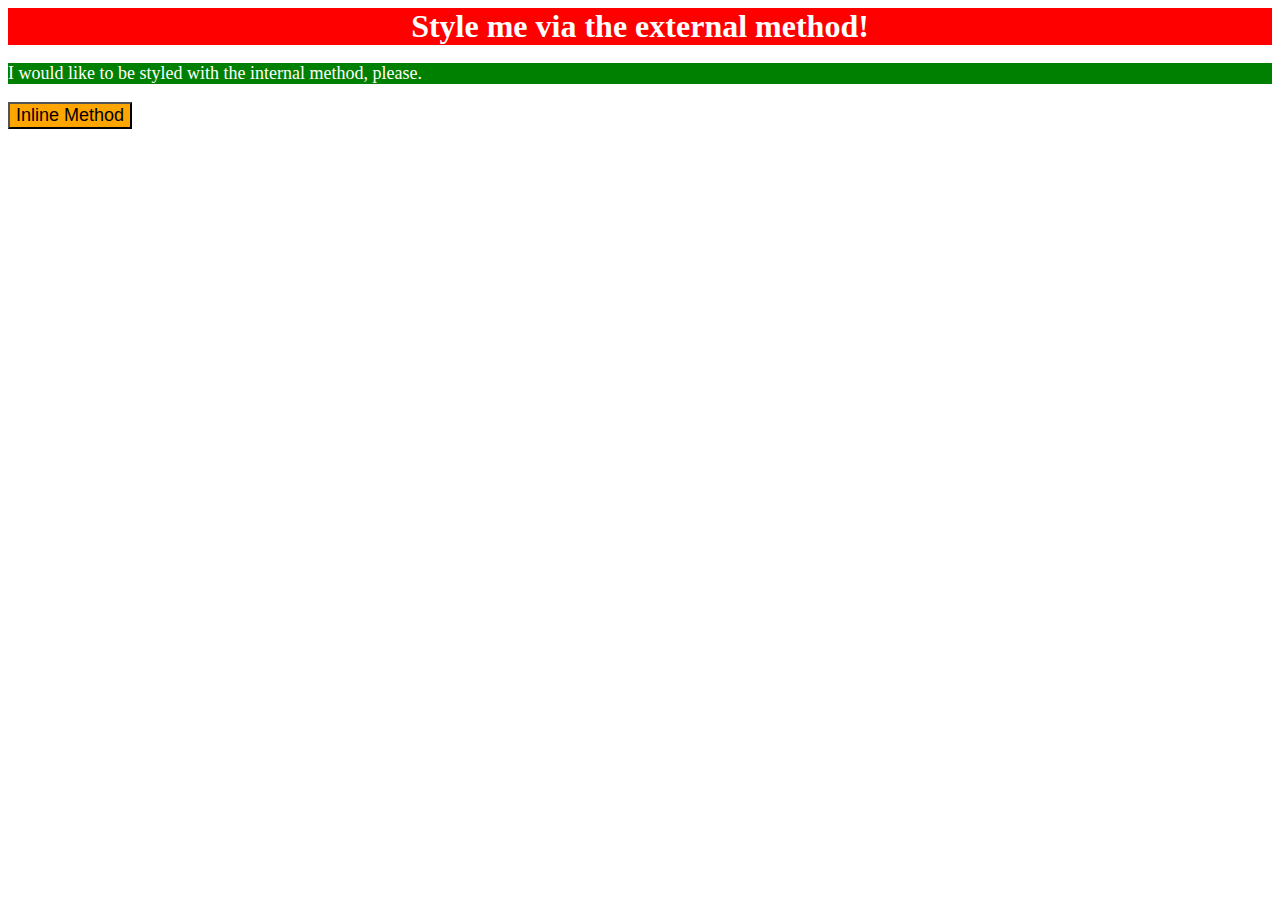
<file: foundations/intro-to-css/01-css-methods/index.html>
<!DOCTYPE html>
<html lang="en">
  <head>
    <link rel="stylesheet" href="styles.css">
    <meta charset="UTF-8">
    <meta http-equiv="X-UA-Compatible" content="IE=edge">
    <meta name="viewport" content="width=device-width, initial-scale=1.0">
    <title>Methods for Adding CSS</title>    
    <style>
        p {
    font-size: 18px;
    background-color: green;
    color : white;
}
    </style>
  </head>
  <body>
    <div>Style me via the external method!</div>
    <p>I would like to be styled with the internal method, please.</p>
    <button style="font-size:18px; background-color:orange; color:black;">Inline Method</button>
  </body>
</html>
</file>
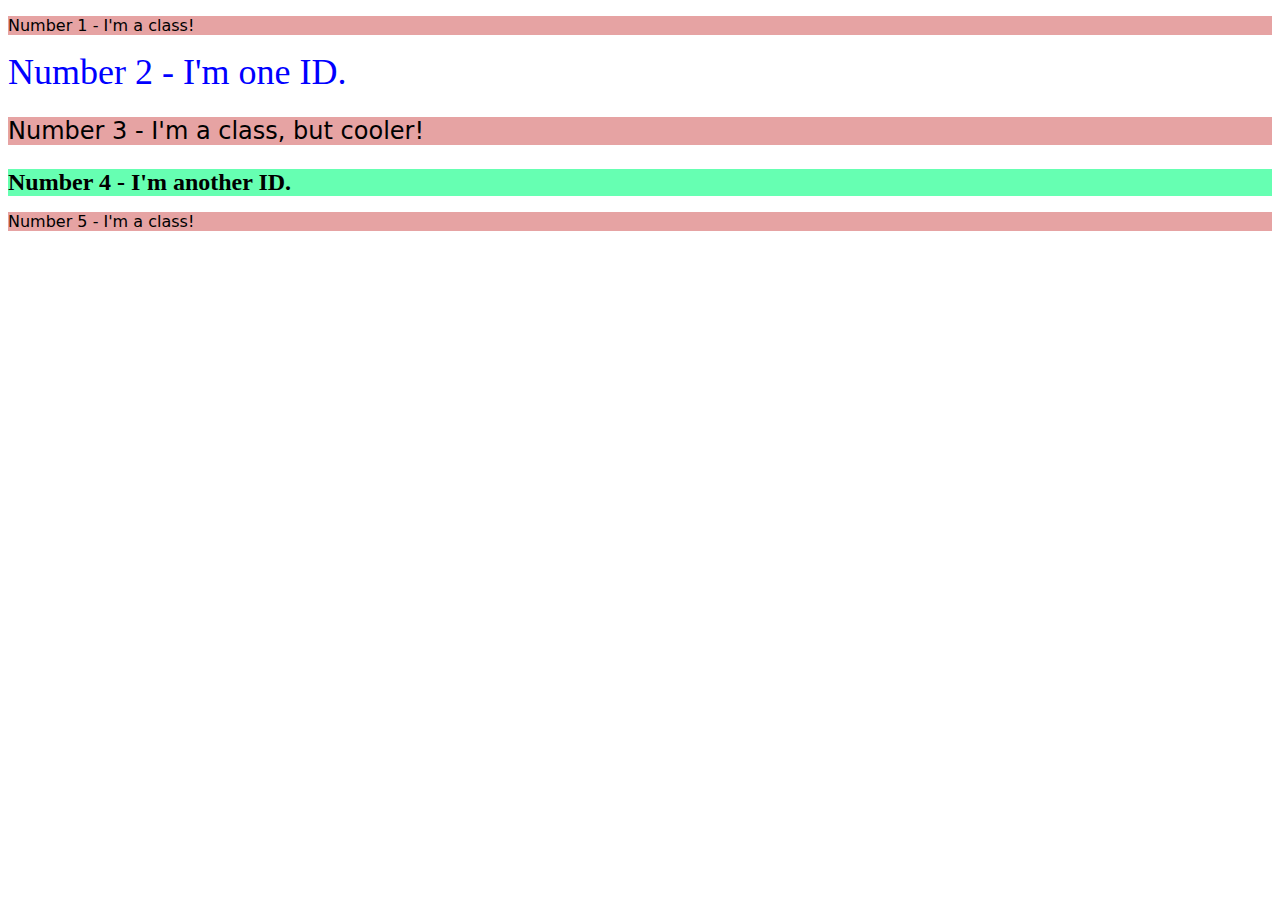
<file: foundations/intro-to-css/02-class-id-selectors/index.html>
<!DOCTYPE html>
<html lang="en">
  <head>
    <meta charset="UTF-8">
    <meta http-equiv="X-UA-Compatible" content="IE=edge">
    <meta name="viewport" content="width=device-width, initial-scale=1.0">
    <title>Class and ID Selectors</title>
    <link rel="stylesheet" href="style.css">
  </head>
  <body>
    <p class="odd">Number 1 - I'm a class!</p>
    <div id="number2">Number 2 - I'm one ID.</div>
    <p class="pixels24 odd">Number 3 - I'm a class, but cooler!</p>
    <div class="pixels24" id="green">Number 4 - I'm another ID.</div>
    <p class="odd">Number 5 - I'm a class!</p>
  </body>
</html>
</file>
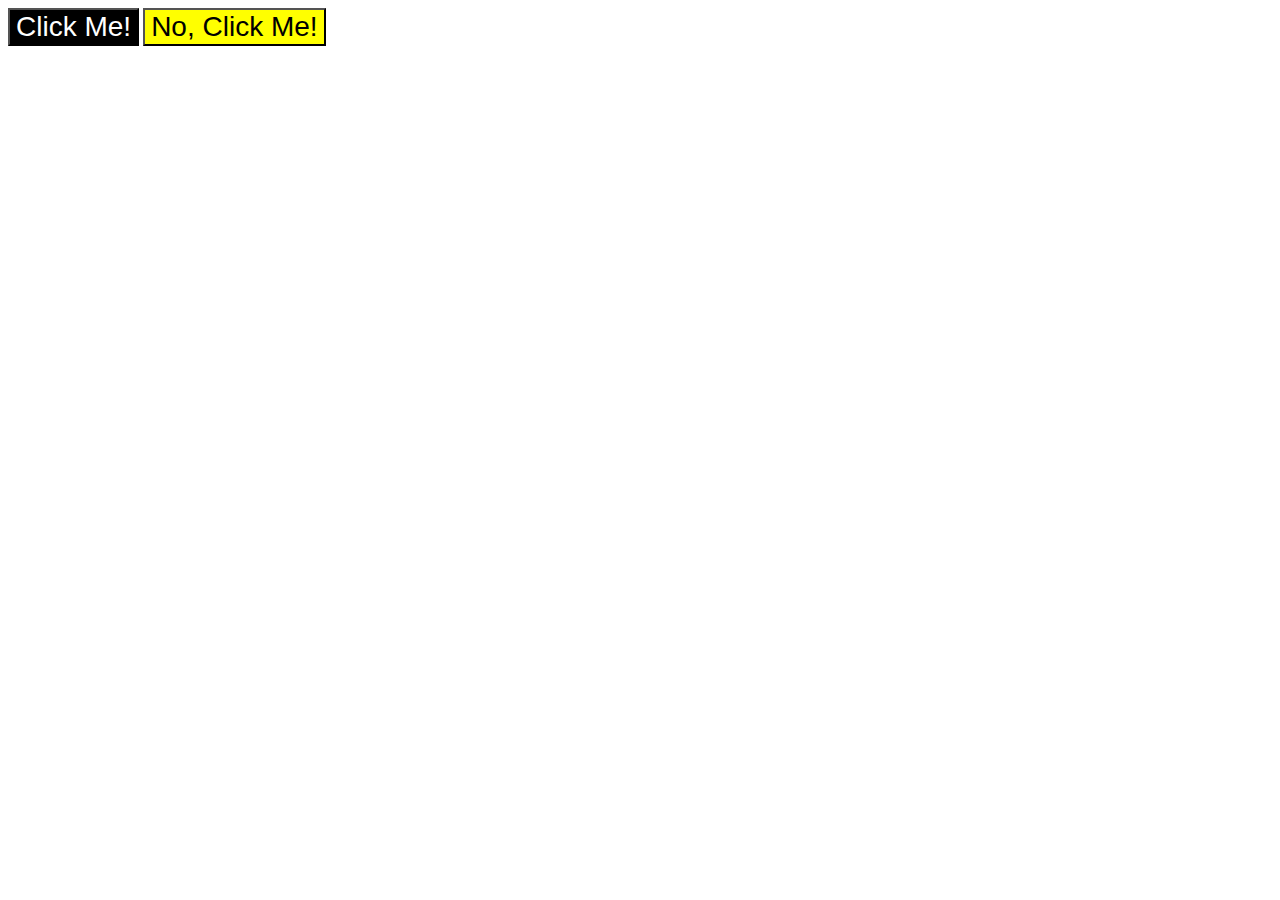
<file: foundations/intro-to-css/03-grouping-selectors/index.html>
<!DOCTYPE html>
<html lang="en">
  <head>
    <meta charset="UTF-8">
    <meta http-equiv="X-UA-Compatible" content="IE=edge">
    <meta name="viewport" content="width=device-width, initial-scale=1.0">
    <title>Grouping Selectors</title>
    <link rel="stylesheet" href="style.css">
  </head>
  <body>
    <button class="clickme">Click Me!</button>
    <button class="noclickme">No, Click Me!</button>
  </body>
</html>
</file>
<file: foundations/intro-to-css/01-css-methods/styles.css>
div {    
    background-color: red;
    color: white;
    font-size: 32px;
    font-weight: bold;
    text-align: center;
}
/*
p {
    font-size: 18px;
    background-color: green;
    color : white;
}

button { 
    font-size: 18px;
    background-color: orange;
    color : black;
    
}
*/
</file>
<file: foundations/intro-to-css/02-class-id-selectors/style.css>
.odd {
    background-color:rgb(230,163,163);
    font-family: Verdana, "DejaVu Sans", sans-serif;
}

#number2 {
    font-size: 36px;
    color: rgb(0,0,255)
}

.pixels24{
    font-size: 24px;
}

#green {
   background-color: rgb(102,255, 178); 
   font-weight: bold;
}
</file>
<file: foundations/intro-to-css/03-grouping-selectors/style.css>
.clickme {
    background-color: black;
    color: white;
}

.noclickme {
    background-color: yellow;
}

.clickme, .noclickme {
    font-size: 28px;
    font-family: Helvetica, "Times New Roman", sans-serif;
}
</file>
